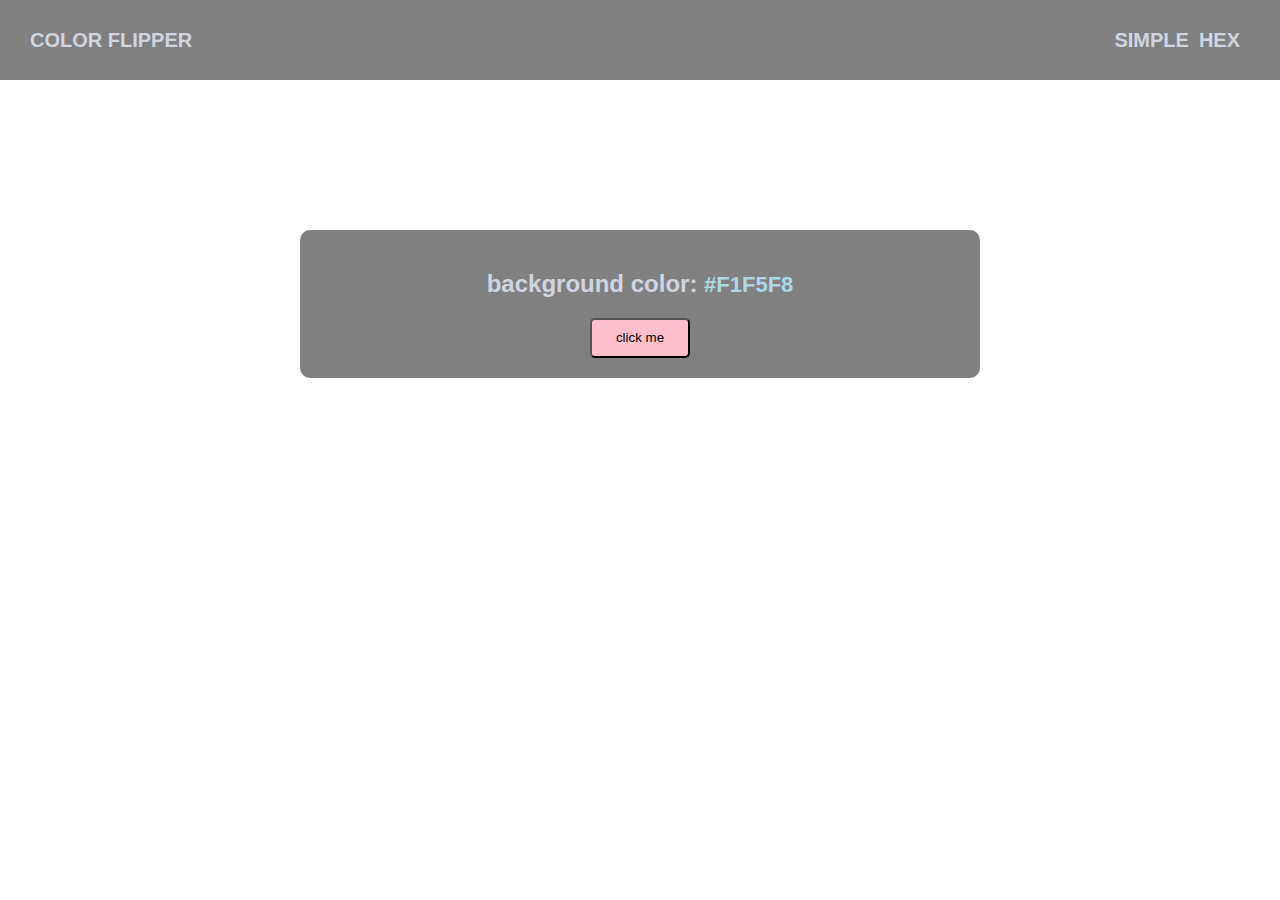
<file: index.html>
<!DOCTYPE html><html lang="en"><head><meta charset="UTF-8"><meta name="viewport" content="width=device-width, initial-scale=1.0"><title>Color Flipper || Simple</title><link rel="stylesheet" href="style.a2a8d6b9.css"><script defer src="main.65f99f19.js"></script></head><body> <nav class="nav"> <div class="nav_center"> <span>color flipper</span> <ul class="nav_links"> <li> <a href="index.html">simple</a> </li> <li> <a href="hex.html">hex</a> </li> </ul> </div> </nav> <main> <div class="container"> <h2>background color: <span class="color">#f1f5f8</span></h2> <button class="btn" id="btn">click me</button> </div> </main> </body></html>
</file>
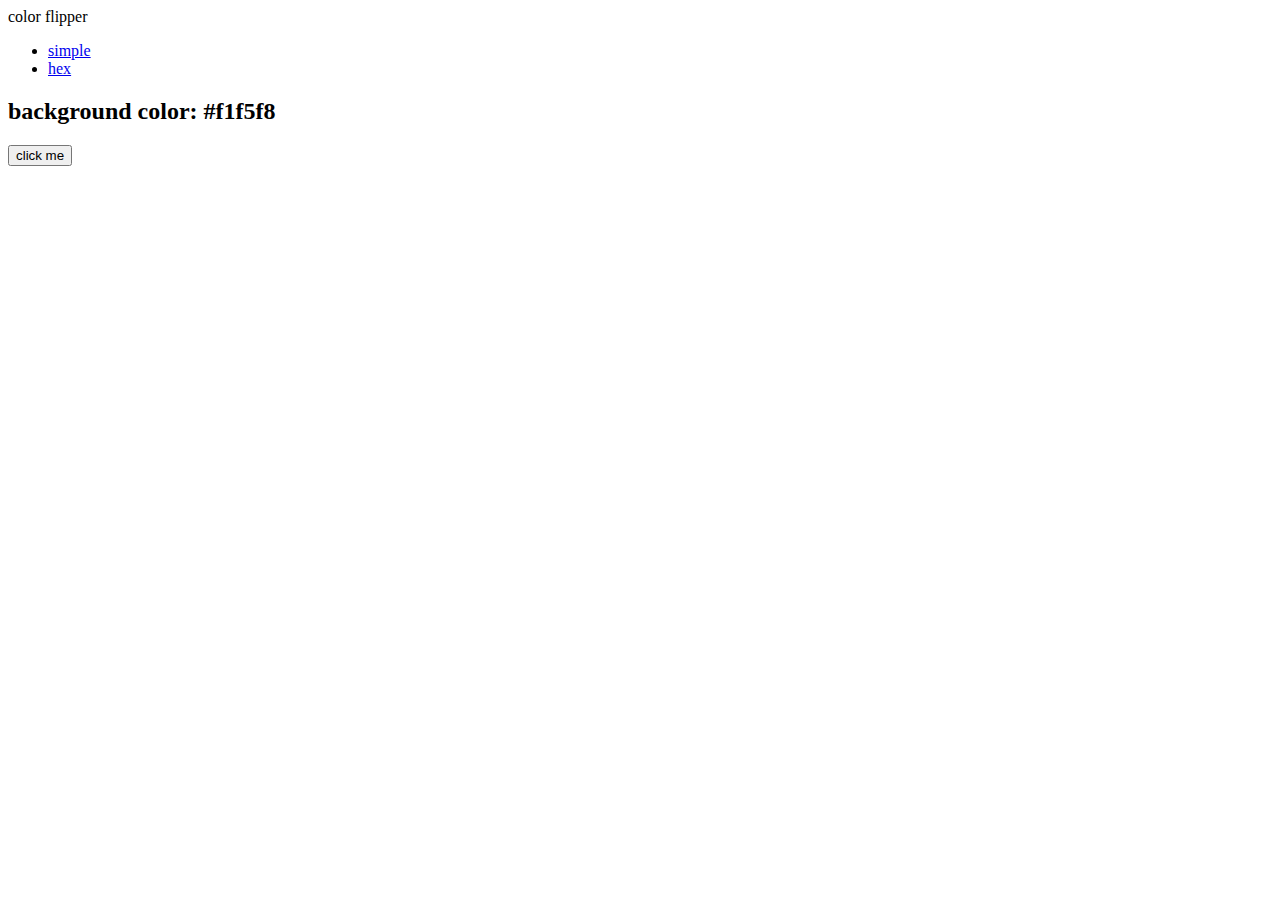
<file: src/index.html>
<!DOCTYPE html>
<html lang="en">
    <head>
        <meta charset="UTF-8">
        <meta name="viewport" content="width=device-width, initial-scale=1.0">
        <title>Color Flipper || Simple</title>
        <link rel="stylesheet" href="style.scss">
        <script defer src="main.js"></script>
    </head>
    <body>
        <nav class="nav">
            <div class="nav_center">
                <span>color flipper</span>
                <ul class="nav_links">
                    <li>
                        <a href="index.html">simple</a>
                    </li>
                    <li>
                        <a href="hex.html">hex</a>
                    </li>
                </ul>
            </div>
        </nav>
        <main>
            <div class="container">
                <h2>background color: <span class="color">#f1f5f8</span></h2>
                <button class="btn" id="btn">click me</button>
            </div>
        </main>
    </body>
</html>
</file>
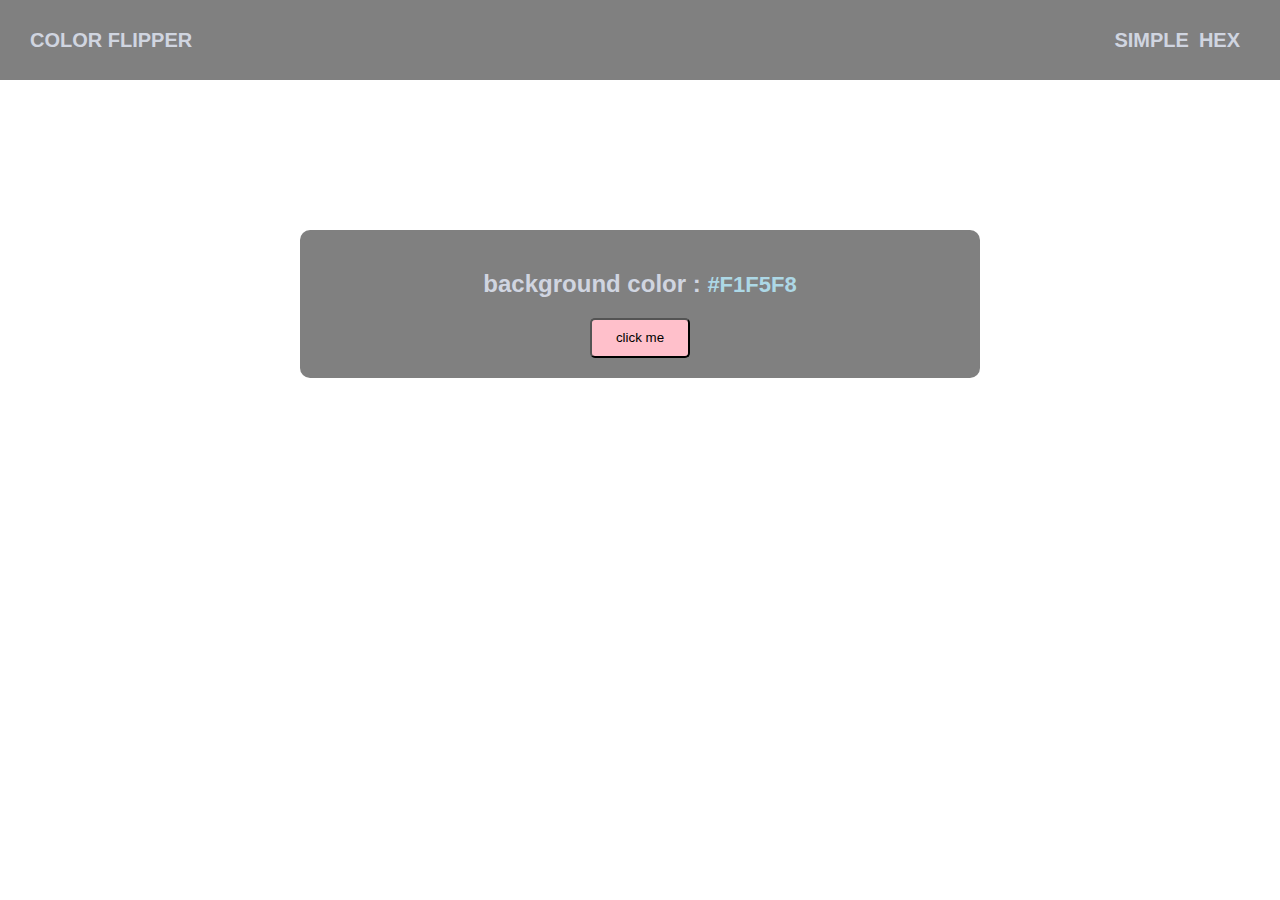
<file: hex.html>
<!DOCTYPE html><html lang="en"><head><meta charset="UTF-8"><meta name="viewport" content="width=device-width, initial-scale=1.0"><title> Color Flipper || Simple </title><link rel="stylesheet" href="style.a2a8d6b9.css"><script defer src="hex.2d5d6250.js"></script></head><body> <nav class="nav"> <div class="nav_center"> <h4>color flipper</h4> <ul class="nav_links"> <li><a href="index.html">simple</a></li> <li><a href="hex.html">hex</a></li> </ul> </div> </nav> <main> <div class="container"> <h2>background color : <span class="color">#f1f5f8</span></h2> <button class="btn" id="btn">click me</button> </div> </main> </body></html>
</file>
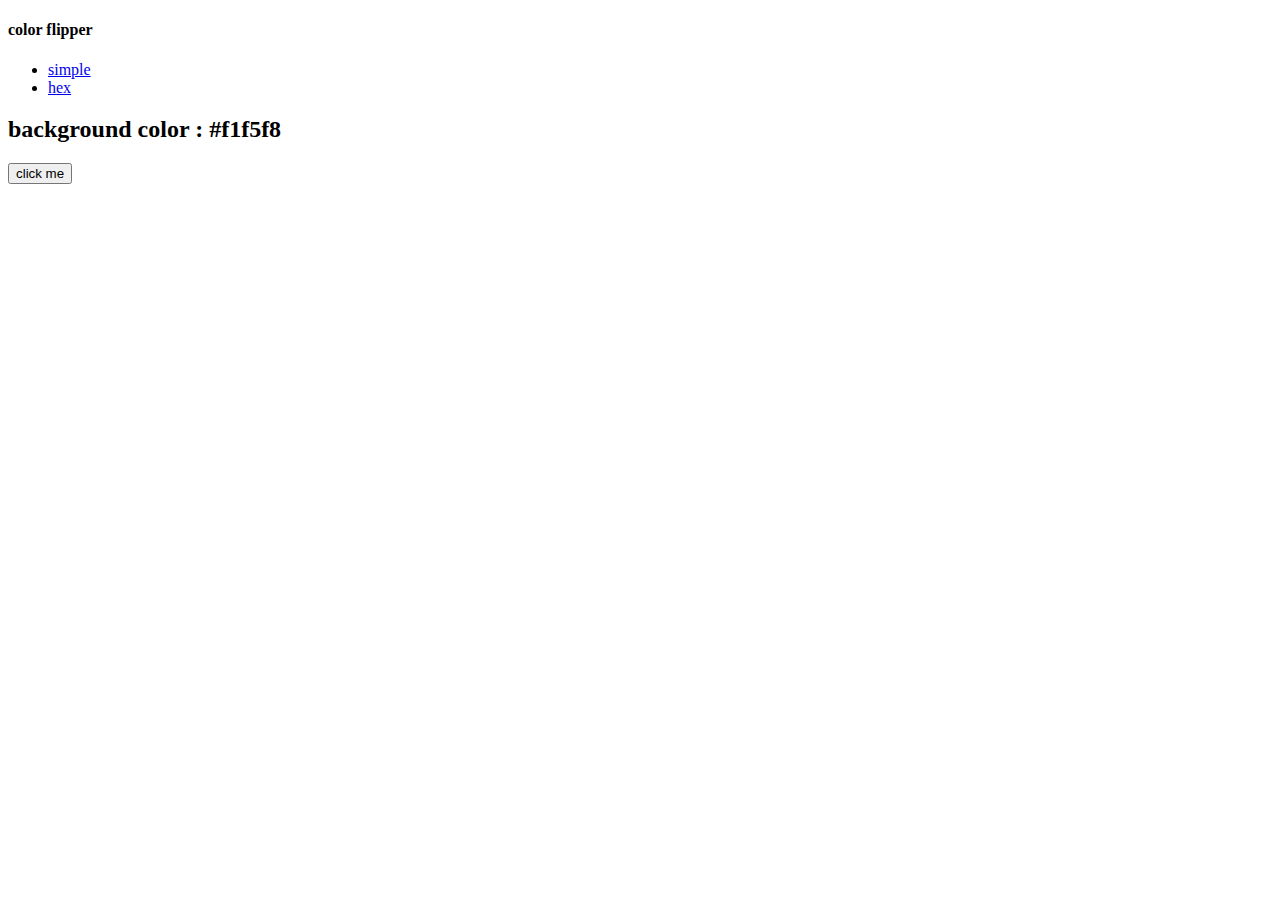
<file: src/hex.html>
<!DOCTYPE html>
<html lang="en">
    <head>
        <meta charset="UTF-8">
        <meta name="viewport" content="width=device-width, initial-scale=1.0">
        <title>
          Color Flipper || Simple
        </title>
        <link rel="stylesheet" href="style.scss">
        <script defer src="hex.js"></script>
    </head>
    <body>
        <nav class="nav">
            <div class="nav_center">
                <h4>color flipper</h4>
                <ul class="nav_links">
                    <li><a href="index.html">simple</a></li>
                    <li><a href="hex.html">hex</a></li>
                </ul>
            </div>
        </nav>
        <main>
            <div class="container">
                <h2>background color : <span class="color">#f1f5f8</span></h2>
                <button class="btn" id="btn">click me</button>
            </div>
        </main>
    </body>
</html>
</file>
<file: style.a2a8d6b9.css>
body{padding:0;margin:0;font-family:Arial,Helvetica,sans-serif}.nav{height:80px;background-color:grey}.nav_center{height:100%;justify-content:space-between;align-items:center;color:#d0d5e0;font-size:20px;font-weight:bolder;text-transform:uppercase;padding:0 30px}.nav_center,.nav_links{display:flex;flex-direction:row}.nav_links{list-style-type:none;padding:0;margin:0}.nav_links a{text-decoration:none;margin-right:10px}.container,.nav_links a,.nav_links a:visited{color:#d0d5e0}.container{text-align:center;background-color:grey;margin:150px auto;width:50%;border-radius:10px;padding:20px}.btn{background-color:pink;width:100px;height:40px;border-radius:5px}.color{color:#add8e6;font-size:22px;text-transform:uppercase}
/*# sourceMappingURL=style.a2a8d6b9.css.map */
</file>
